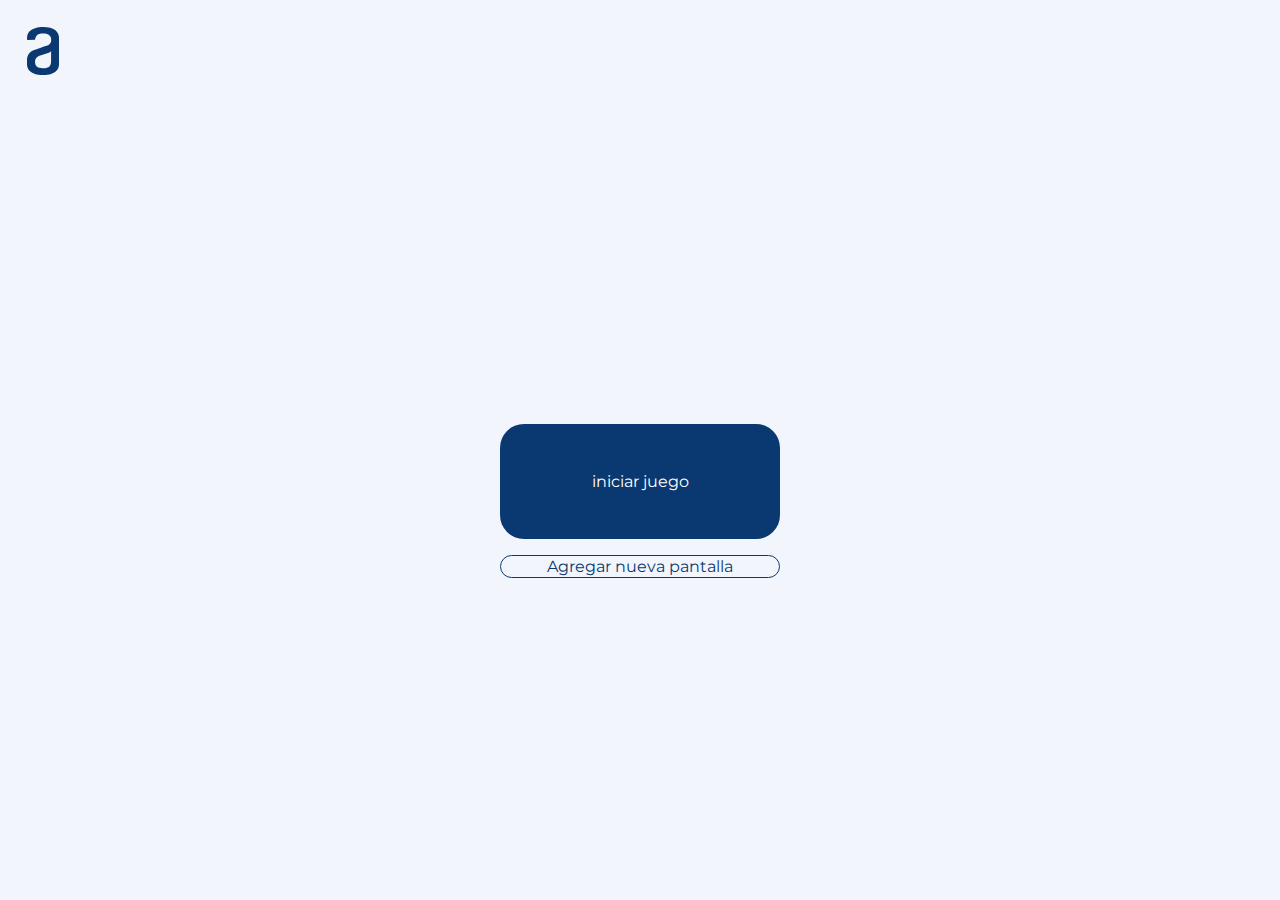
<file: index.html>
<!DOCTYPE html>
<html lang="es">

<head>
    <meta charset="UTF-8">
    <meta name="viewport" content="width=device-width, initial-scale=1.0">
    <title>Document</title>
    <link href="https://fonts.googleapis.com/css2?family=Montserrat:wght@500&amp;display=swap" rel="stylesheet">
    <link rel="stylesheet" href="./css/reset.css">
    <link rel="stylesheet" href="./css/principal.css">
    <link rel="stylesheet" href="./css/botones index/principal-agregarPalabra.css">
    <link rel="stylesheet" href="./css/botones index/principal-inicio.css">
</head>

<body>
    <header class="logo"></header>

    <section class="container principal">
        <button class="principal__inicio">iniciar juego</button>
        <button class="principal__agregarPalabra">Agregar nueva pantalla</button>
    </section>
</body>

</html>
</file>
<file: css/principal.css>
body{
    background: #F3F5FC;
    
    
}
.container{
    display: flex;
    flex-direction: column;
    align-items: center;
    justify-content: center;
    gap: 1rem;
    align-items: center;
    height: calc(94vh - 48px);
}
.logo{
    background: url(../Img/Logo.svg);
    height: 48px;
    width: 32px;
    margin: 3vh;

}
</file>
<file: css/botones index/principal-agregarPalabra.css>
.principal__agregarPalabra{
    background: transparent ;
    border: 1px solid #0A3871;
    border-radius: 1.5rem;
    color: #0A3871;
    cursor: pointer;
    font-family: Montserrat;
    font-size: 1rem;
    width: 67px;
    transition: 0.5s all;
    width: 280px;
}
.principal__agregarPalabra:hover{
    transform: scale(0.98);
}
</file>
<file: css/botones index/principal-inicio.css>
.principal__inicio {
    background: #0A3871;
    border-radius: 1.5rem;
    border: none;
    color: white;
    cursor: pointer;
    font-family: Montserrat;
    font-size: 1rem;
    height: 115px;
    transition: 0.5s all;
    width: 280px;
}

.principal__inicio:hover {
    transform: scale(0.98);
}
</file>
